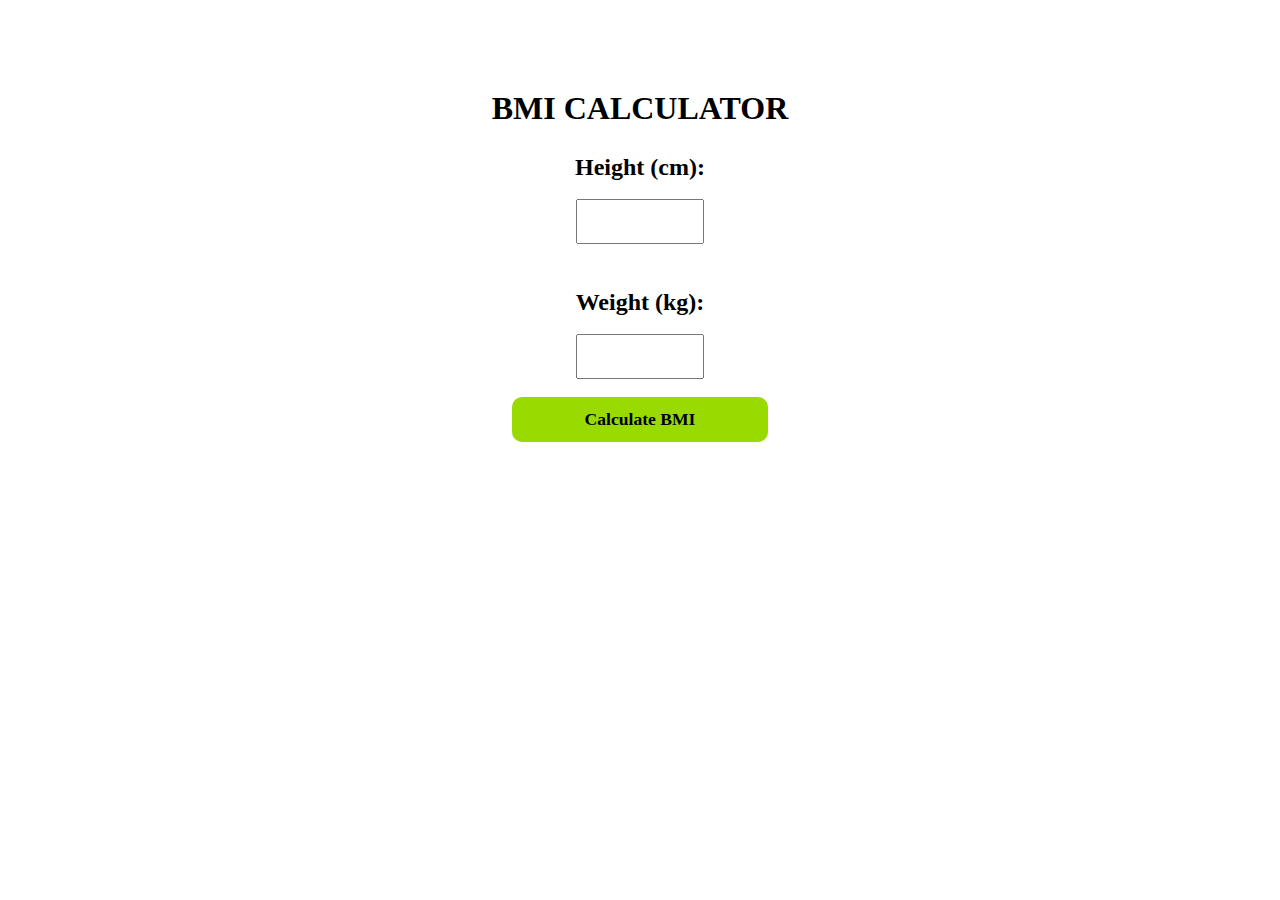
<file: BMI CALCULATOR/index.html>
<!DOCTYPE html>
<html lang="en">
<head>
    <meta charset="UTF-8">
    <meta name="viewport" content="width=device-width, initial-scale=1.0">
    <title>Document</title>
    <link rel="stylesheet" href="style.css">
    <script src="script.js" defer></script>
</head>
<body>
    <div class="container">
        <h1>BMI CALCULATOR</h1>
        <label for="height" >Height (cm):</label>
        <input type="number" name="height" id="heightInput">
        <label for="weight">Weight (kg):</label>
        <input type="number" id="weight">
        <button class="calculate">Calculate BMI</button>
        <h2 class="bmi"></h2>
        <h2 class="healthStatus"></h2>
    </div>
</body>
</html>
</file>
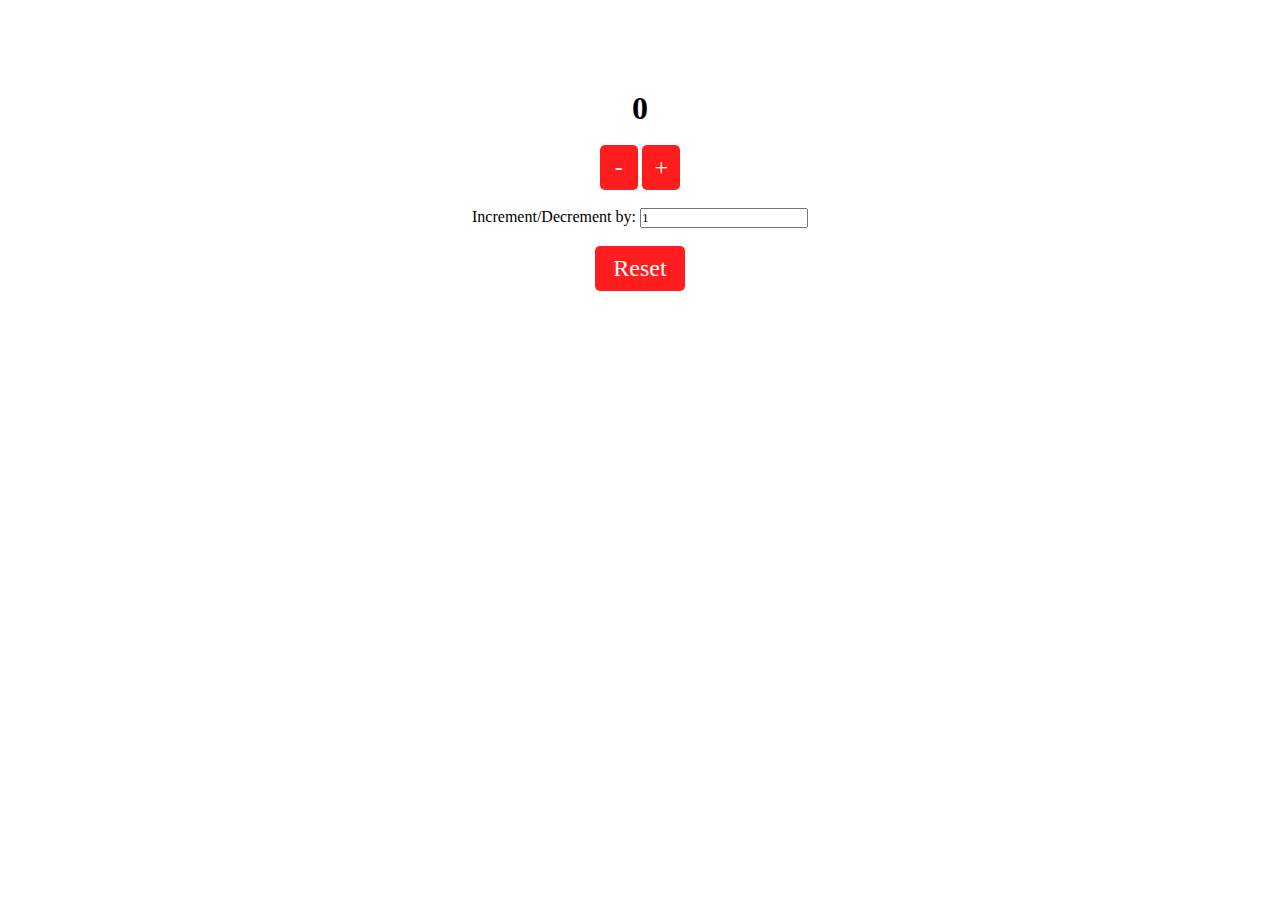
<file: Counter/index.html>
<!DOCTYPE html>
<html lang="en">
<head>
    <meta charset="UTF-8">
    <meta name="viewport" content="width=device-width, initial-scale=1.0">
    <title>Emoji Match</title>
    <link rel="stylesheet" href="style.css">
</head>
<body>
    <div class="container">
        <h1 class="counter">0</h1>
        <br>
        <div class="buttons">  
            <button class="decrement btn">-</button>
            <button class="increment btn">+</button>
        </div>
      
        <br>
        <div class="input">
            <label for="changeValueBy">Increment/Decrement by: </label>
            <input type="number" name="changeValueBy" id="changeValueBy" max="10" value="1">
        </div>

     <button type="reset" class="reset">Reset</button>
       
    </div>
    

    <script src="script.js"></script>
</body>
</html>
</file>
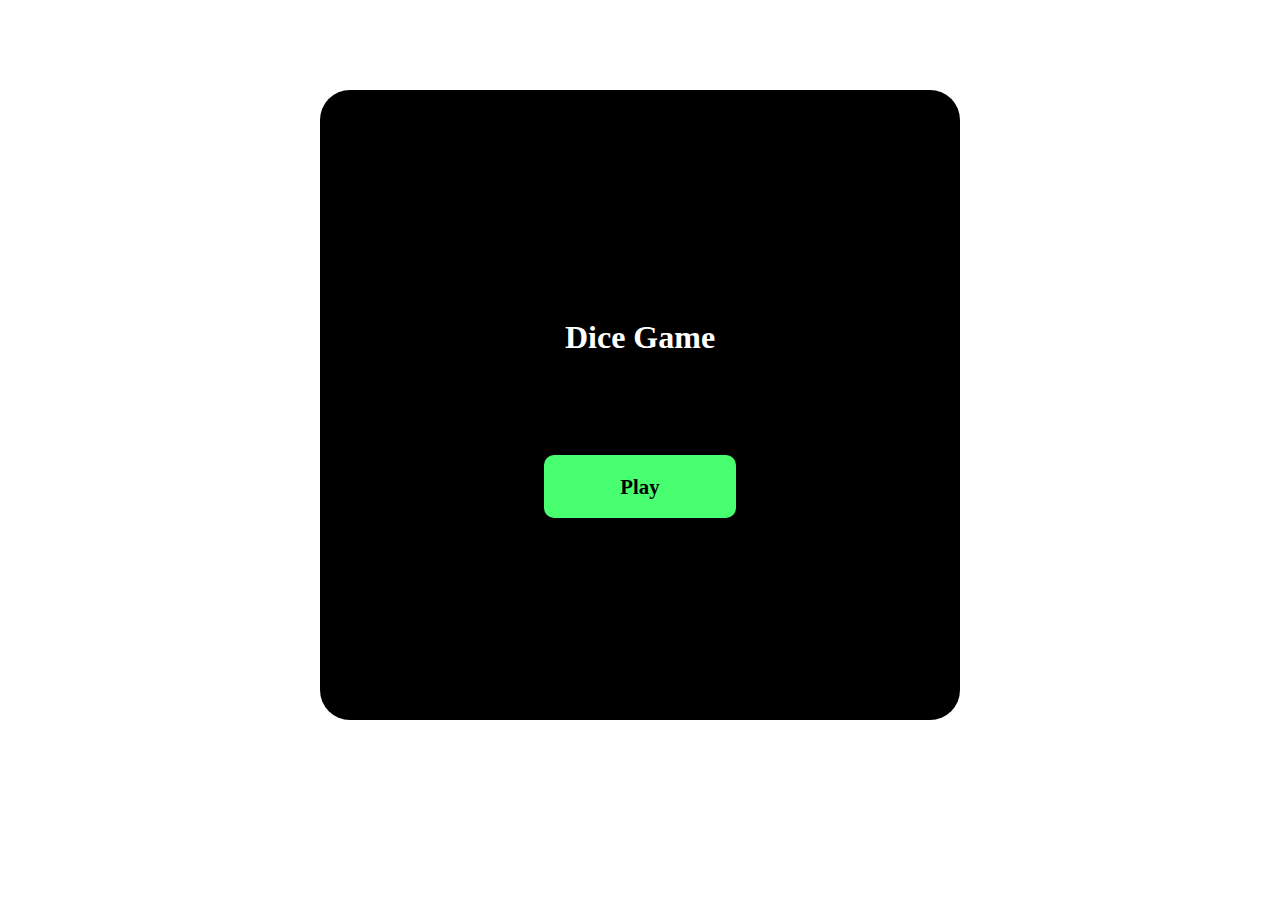
<file: Dice Game/index.html>
<!DOCTYPE html>
<html lang="en">
<head>
    <meta charset="UTF-8">
    <meta name="viewport" content="width=device-width, initial-scale=1.0">
    <link rel="stylesheet" href="style.css">
    <script src="script.js" defer></script>
    <title>Document</title>
</head>
<body>
    <div class="container">
        <h1>Dice Game</h1>
        <h2 id="winner"></h2>
       
        <div class="players">
            <div class="player1">
                
               
            </div>
            <div class="player2">
              
            </div>
           
          
        </div>
        <button class="play">Play</button>
    </div>
</body>
</html>
</file>
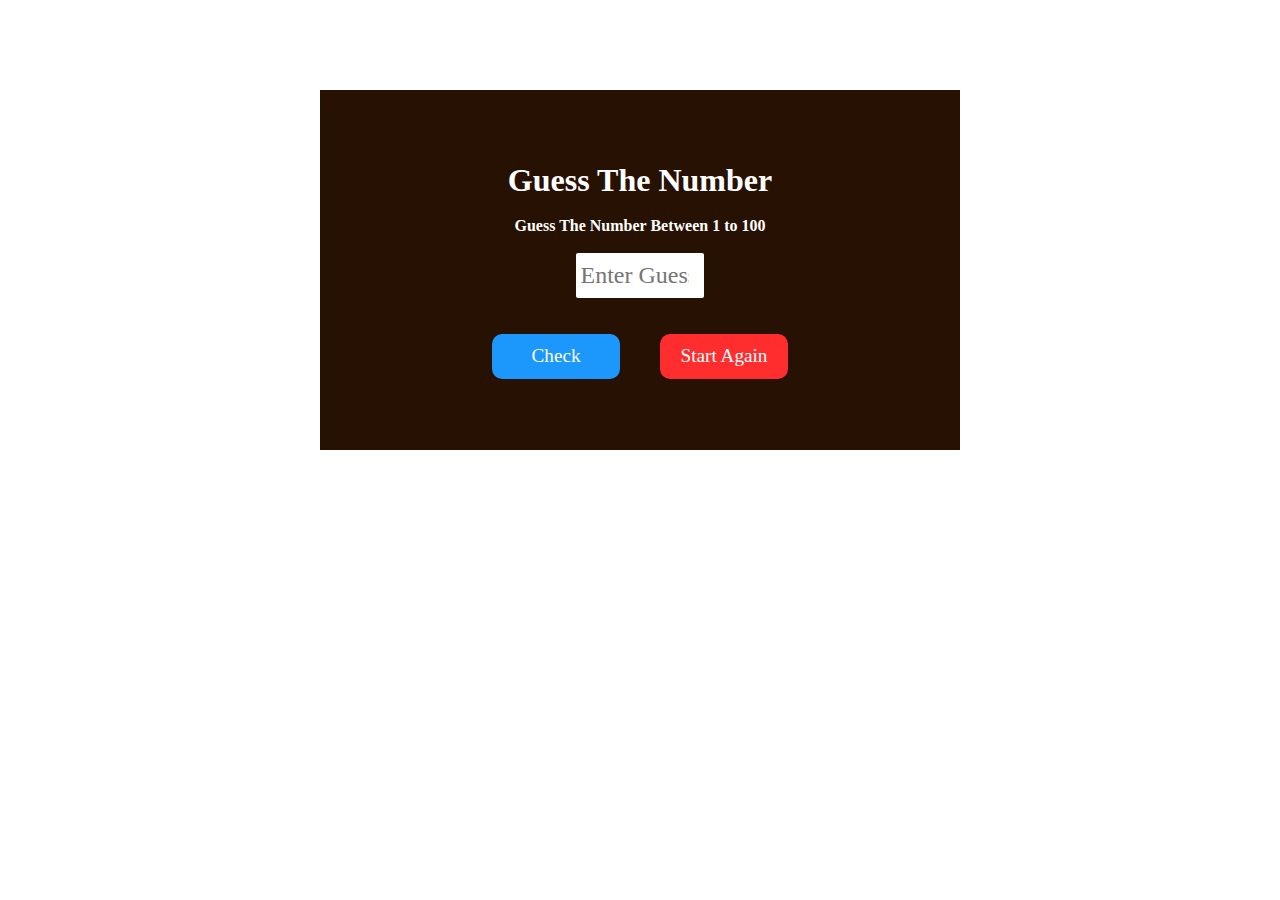
<file: Guess The Number/index.html>
<!DOCTYPE html>
<html lang="en">
<head>
    <meta charset="UTF-8">
    <meta name="viewport" content="width=device-width, initial-scale=1.0">
    <link rel="stylesheet" href="style.css">
    <title>Document</title>
</head>
<body>
      <div class="container">
        <h1>Guess The Number</h1>
        <h4>Guess The Number Between 1 to 100</h4>
        <input type="number" name="number" id="number" placeholder="Enter Guess">
        <div class="buttons">
            <button class="check">Check</button>
            <button class="startGame">Start Again</button>
        </div>
        <h3 class="gueses"></h3>
        <h4 class="gueseResult"></h4>
      </div>
    

    <script src="script.js"></script>
</body>
</html>
</file>
<file: BMI CALCULATOR/style.css>
* {
    padding: 0;
    margin: 0;
    box-sizing: border-box;
    font-family: "gilroy";
}
main, body {
    display: flex;
    justify-content: center;
}
.container {
    display: flex;
    justify-content: center;
    flex-direction: column;
    align-items: center;
    margin: 10vh;
}

input {
    width: 10vw;
    height: 5vh;
    font-size: 1.4rem;
    margin: 2vh;
    text-align: center;
}

label {
    font-size: 1.5rem;
    font-weight: 600;
    margin-top: 3vh ;
}

.calculate {
    width: 20vw;
    height: 5vh;
    font-size: 1.1rem;
    background: #99da00;
    border: none;
    border-radius: 10px;
    font-weight: 600;
}

.calculate:hover {
    background: #b3ff00;
}

.bmi {
    margin-top: 3vh;
}
</file>
<file: Counter/style.css>
* {
    padding: 0;
    margin: 0;
    box-sizing: border-box;
    font-family: "gilroy";
}
main, body {
    display: flex;
    justify-content: center;
}
.container {
    display: flex;
    justify-content: center;
    flex-direction: column;
    align-items: center;
    margin: 10vh;
}

.btn, .reset {
    width: 3vw;
    height: 5vh;
    background: #ff1d1d;
    color: white;
    font-size: 1.5em;
    border: none;
    border-radius: 5px;
    cursor: pointer;
}
.reset {
    margin-top: 2vh;
    width: 7vw;
    height: 5vh;
    background: #ff1d1d;
    color: white;
    font-size: 1.5em;
    border: none;
    border-radius: 5px;
}
</file>
<file: Dice Game/style.css>
* {
    padding: 0;
    margin: 0;
    box-sizing: border-box;
    font-family: "gilroy";
    color: white;
}
main, body {
    display: flex;
    justify-content: center;
    width: 100%;
    height: 100%;
}
.container {
    display: flex;
    justify-content: center;
    flex-direction: column;
    align-items: center;
    margin: 10vh;
    background: #000;
    width: 50%;
    height: 70vh;
    border-radius: 30px;
}

.container h1 {
    margin: 3vh;
}

.players {
    display: flex;
    justify-content: space-evenly;
    width: 100%;
    font-size: 1.5rem;
    margin-top: 5vh;
}

.player1, .player2 {
    display: flex;
    flex-direction: column;
    justify-content: center;
    align-items: center;
   
}

.players img {
    width: 10vw;
    margin-top: 2vh
}

button {
    background: #48ff70;
    width: 15vw;
    height: 7vh;
    border-radius: 10px;
    border: none;
    color: black;
    font-size: 1.3rem;
    font-weight: 600;
    margin-top: 3vh;
    cursor: pointer;
}
</file>
<file: Guess The Number/style.css>
* {
    padding: 0;
    margin: 0;
    box-sizing: border-box;
    font-family: "gilroy";
    color: white;
}
main, body {
    display: flex;
    width: 100%;
    height: 100%;
    justify-content: center;
}
.container {
    display: flex;
    justify-content: center;
    flex-direction: column;
    align-items: center;
    margin: 10vh;
    width: 50%;
    height: 40vh;
    background: #271103;
}

h1 {
    font-size: 2rem;
    font-weight: 800;
    margin: 2vh ;
}

input {
    width: 10vw;
    height: 5vh;
    font-size: 1.5rem;
    margin: 2vh;
    border: none;
    outline: none;
    color: black;
    border-radius:2px;
    padding-left: .5vh;
    font-weight: 500;
    text-align: center;
}

button {
    width: 10vw;
    height: 5vh;
    background: #1c97fc;
    margin: 2vh;
    font-size: 1.2rem;
    border-radius: 10px;
    border: none;
    cursor: pointer;
}

.startGame {
    width: 10vw;
    height: 5vh;
    background: #ff2d2d;
    margin: 2vh;
}
</file>
